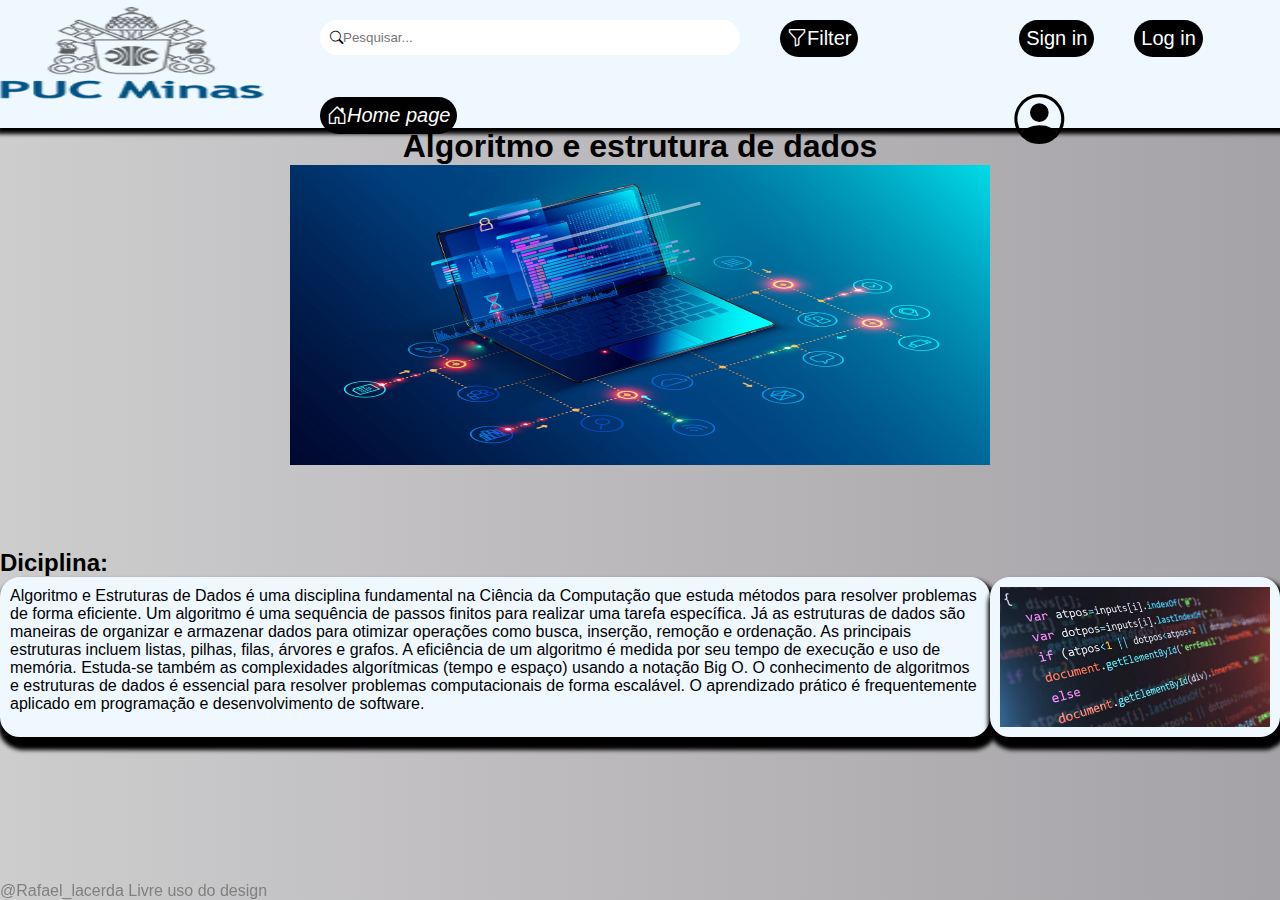
<file: algoritmo.html>
<!DOCTYPE html>
<html lang="en">
<head>
    <!--config html-->
    <meta charset="UTF-8">
    <meta name="viewport" content="width=device-width, initial-scale=1.0">
    <title>Algoritmo</title>
    <link rel="stylesheet" href="style.css">
    <link rel="stylesheet" href="https://cdn.jsdelivr.net/npm/bootstrap-icons@1.x.x/font/bootstrap-icons.css">
    <script src="funcionalidades.js"></script>
</head>
<body>
    <!--header-->
    <header>
        <div id = "logo">
            <img src="images/brasaocor.png" alt=""width = "300px" height="100px">
        </div>
        <nav class = "Topo">
            <div class = "barra_pesquisa">
                <button class = "bsearch">
                    <i class="bi bi-search"></i>
                </button>
                <input type="text" class="search-bar" placeholder= "Pesquisar...">
            </div>
            <div class = "filtro">
                <button class = "bfiltro"><a href="index.html"><i class="bi bi-funnel"></i>Filter</a></button>
            </div>
            <div class = "filtro">
                <button onclick="navegar0()" class = "bfiltro"><a href="index.html"><i class="bi bi-house-door">Home page</i></button>
            </div>
        </nav>
        <div class = "botoes">   
            <button class = "blogin"><a href="login.html">Sign in</a></button>
            <button class = "blogin"><a href="login.html">Log in</a></button>
            <i class="bi bi-person-circle"></i>
        </div>
        
    </header>
     <!--Tudo a baixo do header-->
    <!--Imagem principa-->
    <main>
        <div class = "destaques">
            <h1>Algoritmo e estrutura de dados</h1>
            <img src="images/capa-ciencia-da-computacao.jpg" alt=""width = "700px" height="300px">
        </div>
    

    <!--Cursos exatas-->
    <section class = "sobre">
        
    </section>

    <!--Cursos humanas-->
    <h2>Diciplina:</h2>
    <article class = "materias">
        <div class="cursos" id="favorito4">
            <p>Algoritmo e Estruturas de Dados é uma disciplina fundamental na Ciência da Computação que estuda métodos para resolver problemas de forma eficiente. Um algoritmo é uma sequência de passos finitos para realizar uma tarefa específica. Já as estruturas de dados são maneiras de organizar e armazenar dados para otimizar operações como busca, inserção, remoção e ordenação. As principais estruturas incluem listas, pilhas, filas, árvores e grafos. A eficiência de um algoritmo é medida por seu tempo de execução e uso de memória. Estuda-se também as complexidades algorítmicas (tempo e espaço) usando a notação Big O. O conhecimento de algoritmos e estruturas de dados é essencial para resolver problemas computacionais de forma escalável. O aprendizado prático é frequentemente aplicado em programação e desenvolvimento de software.</p>
        </div>
        <div class="cursos imagemSobre" id="recomendado2">
            <img src="images/algoritmo.jpg" alt="">
        </div>
    </article>
</main>
    <!--Direitos autorais-->
    <footer class = "direitos_autorais">
        <p>@Rafael_lacerda Livre uso do design</p>
    </footer>
    
</body>
</html>
</file>
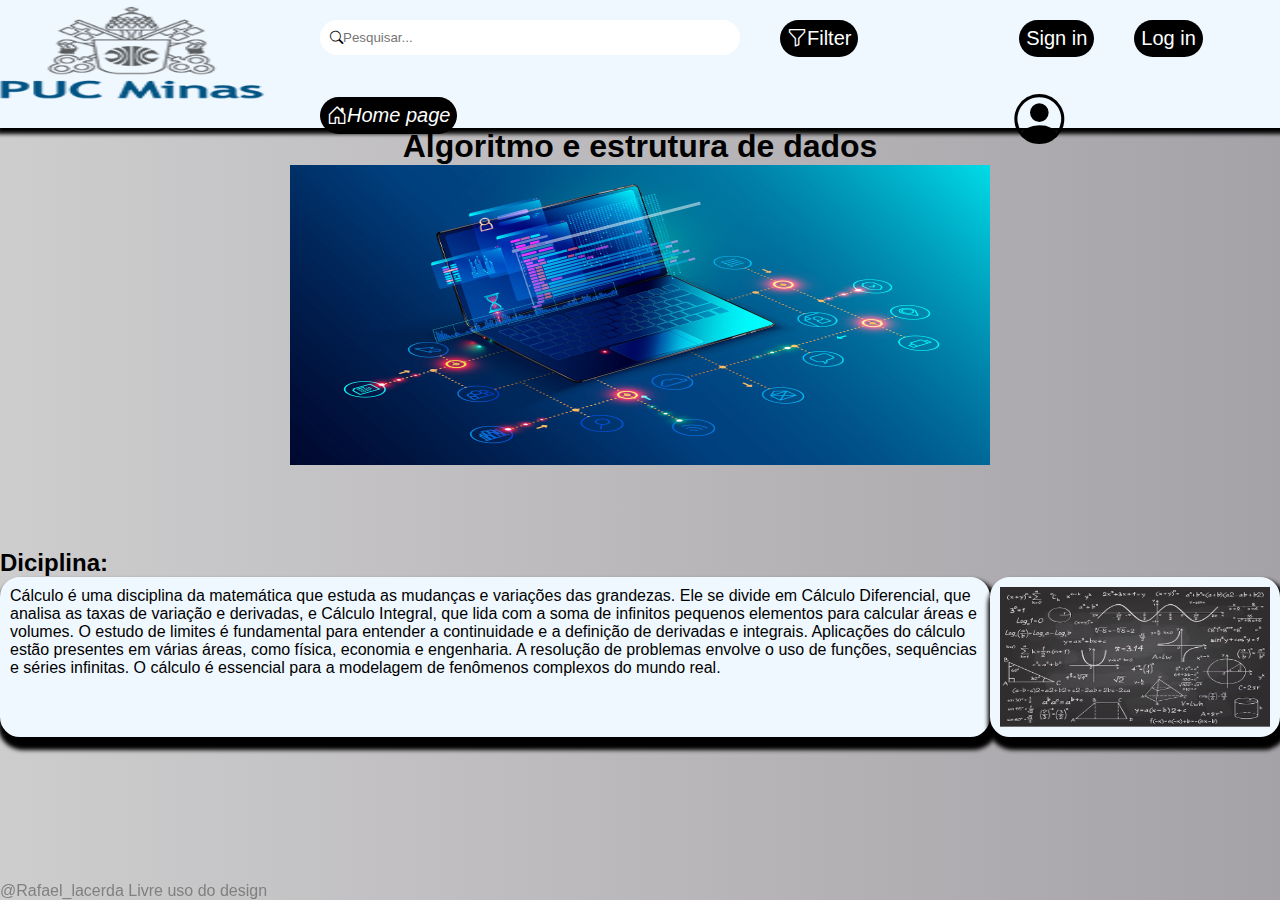
<file: calculo.html>
<!DOCTYPE html>
<html lang="en">
<head>
    <!--config html-->
    <meta charset="UTF-8">
    <meta name="viewport" content="width=device-width, initial-scale=1.0">
    <title>Calculo</title>
    <link rel="stylesheet" href="style.css">
    <link rel="stylesheet" href="https://cdn.jsdelivr.net/npm/bootstrap-icons@1.x.x/font/bootstrap-icons.css">
    <script src="funcionalidades.js"></script>
</head>
<body>
    <!--header-->
    <header>
        <div id = "logo">
            <img src="images/brasaocor.png" alt=""width = "300px" height="100px">
        </div>
        <nav class = "Topo">
            <div class = "barra_pesquisa">
                <button class = "bsearch">
                    <i class="bi bi-search"></i>
                </button>
                <input type="text" class="search-bar" placeholder= "Pesquisar...">
            </div>
            <div class = "filtro">
                <button class = "bfiltro"><a href="index.html"><i class="bi bi-funnel"></i>Filter</a></button>
            </div>
            <div class = "filtro">
                <button onclick="navegar0()" class = "bfiltro"><a href="index.html"><i class="bi bi-house-door">Home page</i></button>
            </div>
        </nav>
        <div class = "botoes">   
            <button class = "blogin"><a href="login.html">Sign in</a></button>
            <button class = "blogin"><a href="login.html">Log in</a></button>
            <i class="bi bi-person-circle"></i>
        </div>
        
    </header>
     <!--Tudo a baixo do header-->
    <!--Imagem principa-->
    <main>
        <div class = "destaques">
            <h1>Algoritmo e estrutura de dados</h1>
            <img src="images/capa-ciencia-da-computacao.jpg" alt=""width = "700px" height="300px">
        </div>
    

    <!--Cursos exatas-->
    <section class = "sobre">
        
    </section>

    <!--Cursos humanas-->
    <h2>Diciplina:</h2>
    <article class = "materias">
        <div class="cursos" id="favorito4">
            <p>Cálculo é uma disciplina da matemática que estuda as mudanças e variações das grandezas. Ele se divide em Cálculo Diferencial, que analisa as taxas de variação e derivadas, e Cálculo Integral, que lida com a soma de infinitos pequenos elementos para calcular áreas e volumes. O estudo de limites é fundamental para entender a continuidade e a definição de derivadas e integrais. Aplicações do cálculo estão presentes em várias áreas, como física, economia e engenharia. A resolução de problemas envolve o uso de funções, sequências e séries infinitas. O cálculo é essencial para a modelagem de fenômenos complexos do mundo real.</p>
        </div>
        <div class="cursos imagemSobre" id="recomendado2">
            <img src="images/Calculo.png" alt="">
        </div>
    </article>
</main>
    <!--Direitos autorais-->
    <footer class = "direitos_autorais">
        <p>@Rafael_lacerda Livre uso do design</p>
    </footer>
    
</body>
</html>
</file>
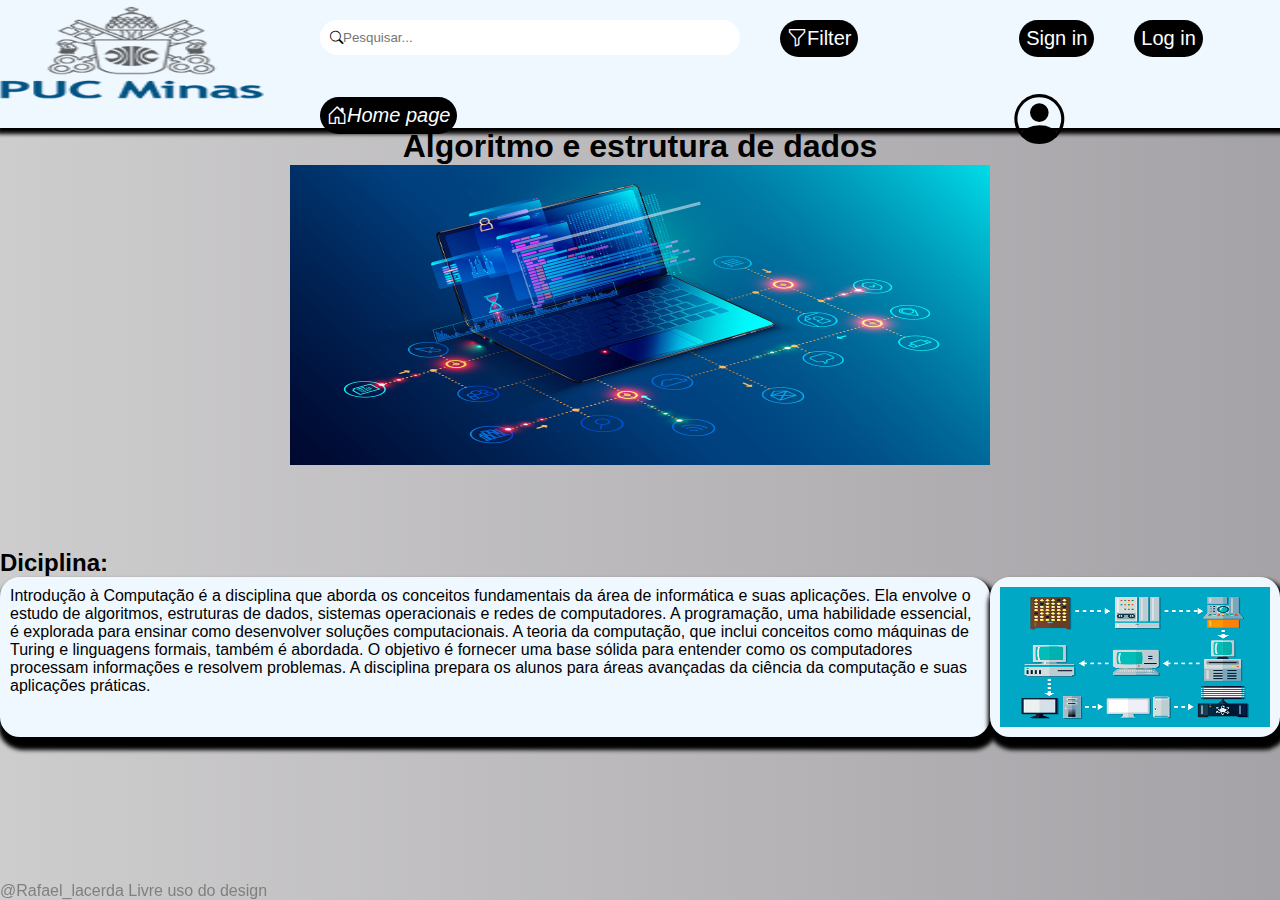
<file: Introducao.html>
<!DOCTYPE html>
<html lang="en">
<head>
    <!--config html-->
    <meta charset="UTF-8">
    <meta name="viewport" content="width=device-width, initial-scale=1.0">
    <title>Introdução a computação</title>
    <link rel="stylesheet" href="style.css">
    <link rel="stylesheet" href="https://cdn.jsdelivr.net/npm/bootstrap-icons@1.x.x/font/bootstrap-icons.css">
    <script src="funcionalidades.js"></script>
</head>
<body>
    <!--header-->
    <header>
        <div id = "logo">
            <img src="images/brasaocor.png" alt=""width = "300px" height="100px">
        </div>
        <nav class = "Topo">
            <div class = "barra_pesquisa">
                <button class = "bsearch">
                    <i class="bi bi-search"></i>
                </button>
                <input type="text" class="search-bar" placeholder= "Pesquisar...">
            </div>
            <div class = "filtro">
                <button class = "bfiltro"><a href="index.html"><i class="bi bi-funnel"></i>Filter</a></button>
            </div>
            <div class = "filtro">
                <button onclick="navegar0()" class = "bfiltro"><a href="index.html"><i class="bi bi-house-door">Home page</i></button>
            </div>
        </nav>
        <div class = "botoes">   
            <button class = "blogin"><a href="login.html">Sign in</a></button>
            <button class = "blogin"><a href="login.html">Log in</a></button>
            <i class="bi bi-person-circle"></i>
        </div>
        
    </header>
     <!--Tudo a baixo do header-->
    <!--Imagem principa-->
    <main>
        <div class = "destaques">
            <h1>Algoritmo e estrutura de dados</h1>
            <img src="images/capa-ciencia-da-computacao.jpg" alt=""width = "700px" height="300px">
        </div>
    

    <!--Cursos exatas-->
    <section class = "sobre">
        
    </section>

    <!--Cursos humanas-->
    <h2>Diciplina:</h2>
    <article class = "materias">
        <div class="cursos" id="favorito4">
            <p>Introdução à Computação é a disciplina que aborda os conceitos fundamentais da área de informática e suas aplicações. Ela envolve o estudo de algoritmos, estruturas de dados, sistemas operacionais e redes de computadores. A programação, uma habilidade essencial, é explorada para ensinar como desenvolver soluções computacionais. A teoria da computação, que inclui conceitos como máquinas de Turing e linguagens formais, também é abordada. O objetivo é fornecer uma base sólida para entender como os computadores processam informações e resolvem problemas. A disciplina prepara os alunos para áreas avançadas da ciência da computação e suas aplicações práticas.</p>
        </div>
        <div class="cursos imagemSobre" id="recomendado2">
            <img src="images/Introdução.png" alt="">
        </div>
    </article>
</main>
    <!--Direitos autorais-->
    <footer class = "direitos_autorais">
        <p>@Rafael_lacerda Livre uso do design</p>
    </footer>
    
</body>
</html>
</file>
<file: style.css>
*{
    padding: 0;
    margin:0;
    font-family: 'Franklin Gothic Medium', 'Arial Narrow', Arial, sans-serif;
}

/* Elementos */
header{
    background-color: aliceblue;
    background-size: cover; 
    background-position: center; 
    background-attachment: fixed; 
    height: 8rem;
    width: 100%;
    float: left;
    display: flex;
    justify-content: space-between;
    box-shadow: 0.1rem 0.1rem 0.25rem 0.3rem black;
}
body {
    background: linear-gradient(to left, rgba(153, 150, 155, 0.884), rgb(206, 205, 206) );
    background-size: cover; 
    background-position: center; 
    background-attachment: fixed; 
    width: 100%;
    color: black;
}
footer{
    position: fixed;
    bottom: 0;
    left: 0;
    font-family:Arial, Helvetica, sans-serif;
    color: gray;
}

/* Topo da pagina */
a{
    text-decoration: none;
    color: inherit;
}
#logo{
    float: left;
    display: flex;
    position: relative;
    left:-20px;
    top: 1px;
}

/*barra de pesquisa*/
.topo{
    width: 100%;
    float: left;
    display: flex;
}
.barra_pesquisa{
    float: left;
    display: flex;
    background-color: white;
    padding: 10px;
    border-radius: 20px;
    width: 400px;
    margin: 20px;
}
.search-bar{
    float: left;
    display: flex;
    background: none;
    outline: none;
    border: none;
    width: calc(100% - 30px);
}
.bsearch{
    float: left;
    display: flex;
    border: none;
    margin: none;
    padding: none;
    background: none;
    cursor: pointer;
    
}

/*botoes*/
.botoes, .filtro{
    float: left;
    display: inline;
}
.bfiltro{
    float: left;
    display: inline;
}
.bfiltro, .blogin{
    float: left;
    display: inline;
    border-radius: 40px;
    font-size: 20px;
    padding: 7px;
    margin: 20px;
    color: white;
    background-color: black;
    border: none;
}
.bfiltro:hover, .blogin:hover{
    background-color: rgb(11, 52, 185);
}
.bi-person-circle{
    font-size: 50px;
    padding: 7px;
    margin: 8px;
    float: left;
    display: inline;
    cursor: pointer;
}

/*destaques*/
.destaques{
    text-align: center;
}

/*cursos*/
.imagemSobre{
    display: flex;
    justify-content: center;  
    align-items: center;
    height: 100%;            
}
div.cursos img{
    width: 270px;
    height: 140px;
}
.cursos{
   margin: 0 auto;
   background-color: aliceblue;
   border: 10px aliceblue solid;
   box-shadow: 0.2rem 0.5rem 0.25rem 0.3rem black;
   border-radius: 20px;
}
.sobre, .materias{
    width: 100%;
    float: left;
    display: flex;
    margin-bottom: 60px;
    cursor: pointer;
}
h2{
    margin-top: 80px;
}

/* sobre */
.sobre{
    float: left;
}
.sobre div{
    margin: 0 20px;
}


/* materias2 */
.materias{
    float: left;
}

/* informações disciplina */
</file>
